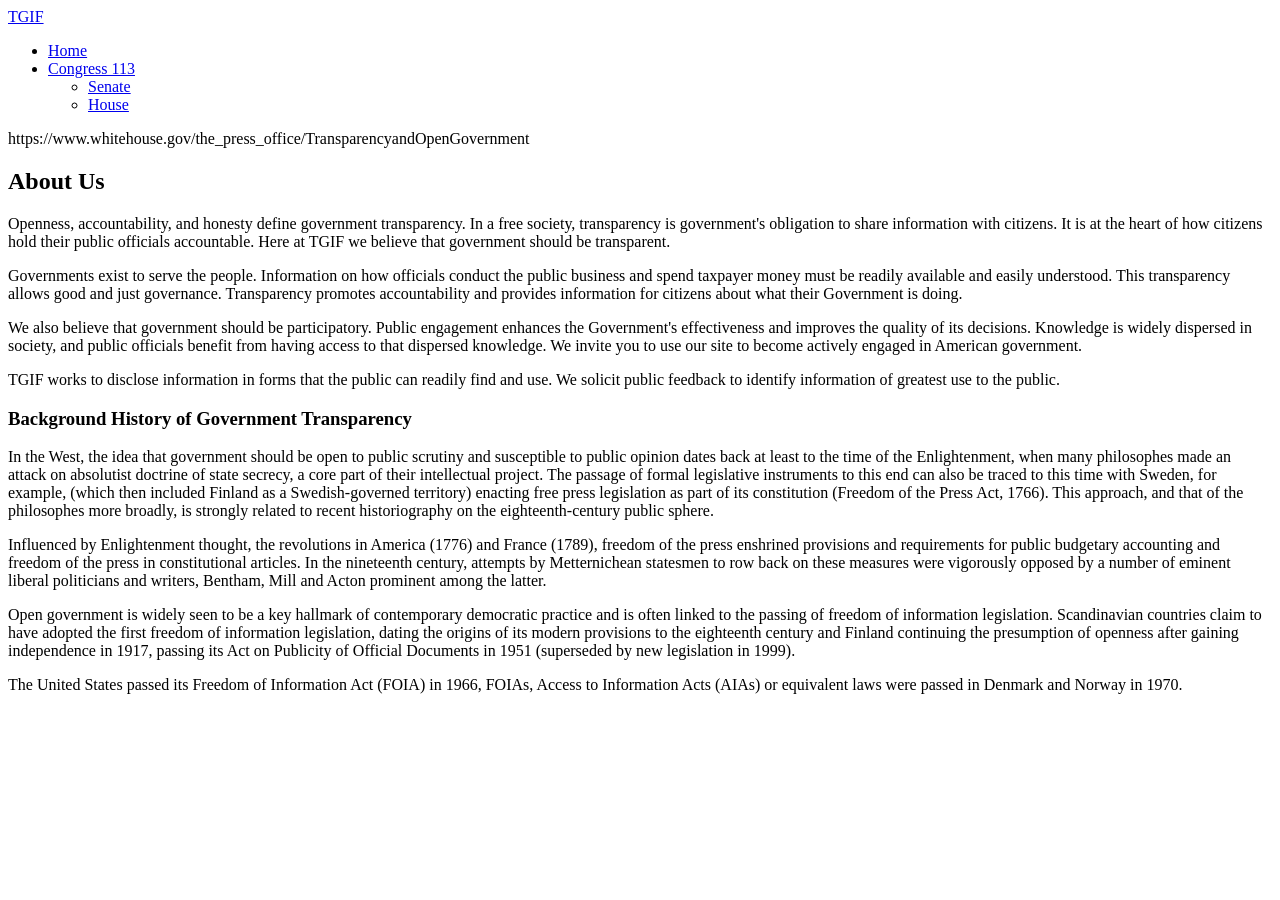
<file: consigna/home-starter-page.html>
<!DOCTYPE html>
<html lang="en">
    <head>

    </head>
    
    <body>
         <nav>
          <div>
            <div>
              <a href="#">TGIF</a>
            </div>
            <ul >
              <li><a href="#">Home</a></li>
              <li >
                <a href="#">Congress 113</a>
                <ul >
                  <li><a href="#">Senate</a></li>
                  <li><a href="#">House</a></li>
                </ul>
              </li>
            </ul>
          </div>
        </nav>        
  

        <header>            
            <div>
            	<p>https://www.whitehouse.gov/the_press_office/TransparencyandOpenGovernment</p>

            </div>
        </header>
        <!--Table container-->
        <div>
            <h2>About Us</h2>
            <p>Openness, accountability, and honesty define government transparency. In a free society, transparency is government's obligation to share information with citizens. It is at the heart of how citizens hold their public officials accountable. Here at TGIF we believe that government should be transparent.</p>  
            <p>Governments exist to serve the people. Information on how officials conduct the public business and spend taxpayer money must be readily available and easily understood. This transparency allows good and just governance.  Transparency promotes accountability and provides information for citizens about what their Government is doing.</p>  
            <p>We also believe that government should be participatory. Public engagement enhances the Government's effectiveness and improves the quality of its decisions. Knowledge is widely dispersed in society, and public officials benefit from having access to that dispersed knowledge. We invite you to use our site to become actively engaged in American government.</p>
            <p>TGIF works to disclose information in forms that the public can readily find and use. We solicit public feedback to identify information of greatest use to the public.</p>

            <h3>Background History of Government Transparency</h3>
            <p>In the West, the idea that government should be open to public scrutiny and susceptible to public opinion dates back at least to the time of the Enlightenment, when many philosophes made an attack on absolutist doctrine of state secrecy, a core part of their intellectual project. The passage of formal legislative instruments to this end can also be traced to this time with Sweden, for example, (which then included Finland as a Swedish-governed territory) enacting free press legislation as part of its constitution (Freedom of the Press Act, 1766). This approach, and that of the philosophes more broadly, is strongly related to recent historiography on the eighteenth-century public sphere.

      			<p>Influenced by Enlightenment thought, the revolutions in America (1776) and France (1789), freedom of the press enshrined provisions and requirements for public budgetary accounting and freedom of the press in constitutional articles. In the nineteenth century, attempts by Metternichean statesmen to row back on these measures were vigorously opposed by a number of eminent liberal politicians and writers, Bentham, Mill and Acton prominent among the latter.</p>

      			<p>Open government is widely seen to be a key hallmark of contemporary democratic practice and is often linked to the passing of freedom of information legislation. Scandinavian countries claim to have adopted the first freedom of information legislation, dating the origins of its modern provisions to the eighteenth century and Finland continuing the presumption of openness after gaining independence in 1917, passing its Act on Publicity of Official Documents in 1951 (superseded by new legislation in 1999).</p>

      			<p>The United States passed its Freedom of Information Act (FOIA) in 1966, FOIAs, Access to Information Acts (AIAs) or equivalent laws were passed in Denmark and Norway in 1970.</p>


    	</div>    
</body>
</html>
</file>
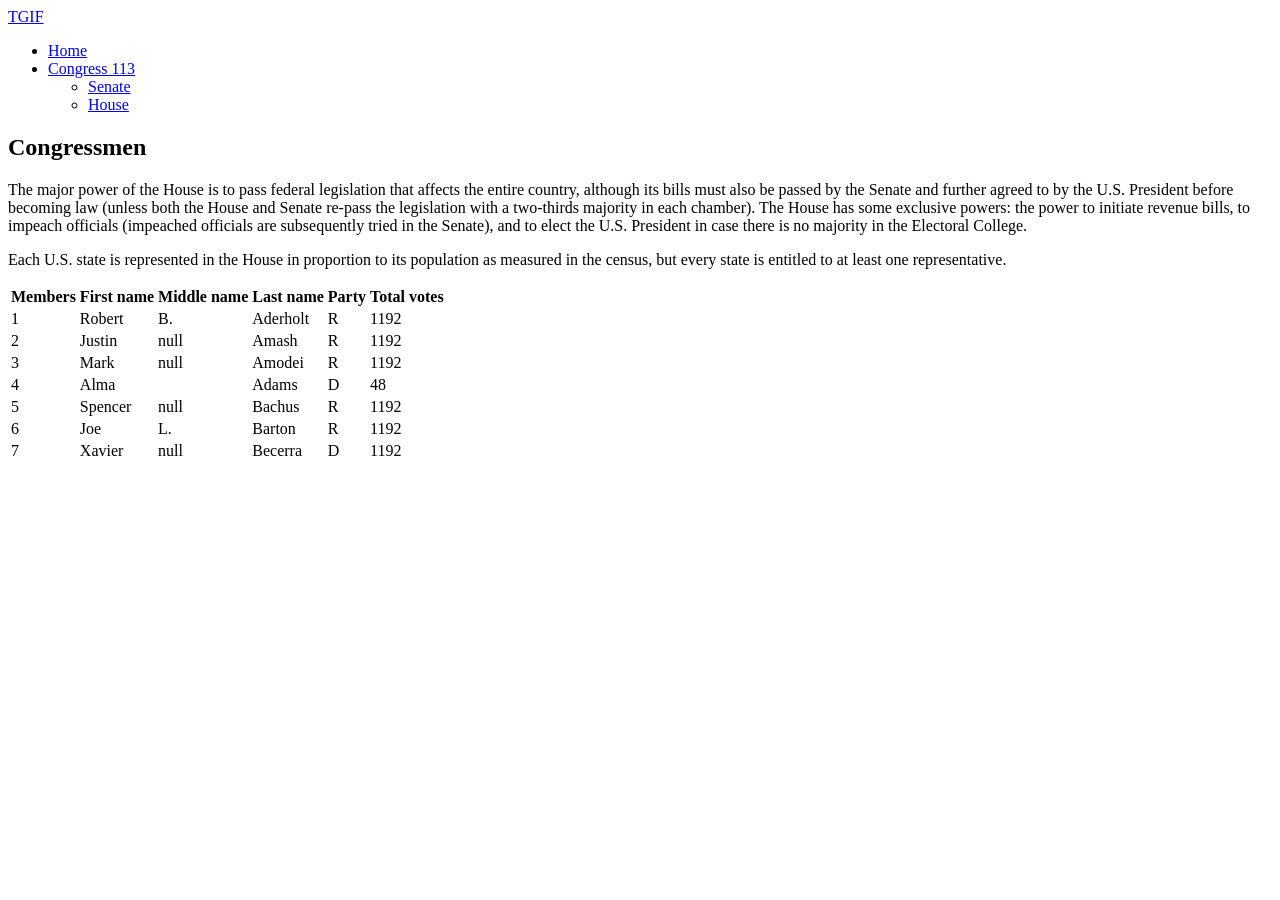
<file: consigna/house-starter-page.html>
<!DOCTYPE html>
<html lang="en">
    <head>

    </head>
    
    <body>
         <nav>
          <div>
            <div>
              <a href="#">TGIF</a>
            </div>
            <ul >
              <li><a href="#">Home</a></li>
              <li >
                <a href="#">Congress 113</a>
                <ul >
                  <li><a href="#">Senate</a></li>
                  <li><a href="#">House</a></li>
                </ul>
              </li>
            </ul>
          </div>
        </nav>        
            <!--Table container-->
        <div>     
            <h2>Congressmen</h2>
            <p>The major power of the House is to pass federal legislation that affects the entire country, although its bills must also be passed by the Senate and further agreed to by the U.S. President before becoming law (unless both the House and Senate re-pass the legislation with a two-thirds majority in each chamber). The House has some exclusive powers: the power to initiate revenue bills, to impeach officials (impeached officials are subsequently tried in the Senate), and to elect the U.S. President in case there is no majority in the Electoral College.</p>
            <p>Each U.S. state is represented in the House in proportion to its population as measured in the census, but every state is entitled to at least one representative. </p>
       	    <table>
                <thead>
                    <tr>
                        <th>Members</th>
                        <th>First name</th>
                        <th>Middle name</th>
                        <th>Last name</th>
                        <th>Party</th>
                        <th>Total votes</th>
                    </tr>
                </thead>
                <tbody>
                    <tr>
                        <td>1</td>
                        <td>Robert</td>
                        <td>B.</td>
                        <td>Aderholt</td>
                        <td>R</td>
                        <td>1192</td>
                    </tr>
                    <tr>
                        <td>2</td>
                        <td>Justin</td>
                        <td>null</td>
                        <td>Amash</td>
                        <td>R</td>
                        <td>1192</td>
                    </tr>
                    <tr>
                        <td>3</td>
                        <td>Mark</td>
                        <td>null</td>
                        <td>Amodei</td>
                        <td>R</td>
                        <td>1192</td>
                    </tr>
                    <tr>
                        <td>4</td>
                        <td>Alma</td>
                        <td></td>
                        <td>Adams</td>
                        <td>D</td>
                        <td>48</td>
                    </tr>
                    <tr>
                        <td>5</td>
                        <td>Spencer</td>
                        <td>null</td>
                        <td>Bachus</td>
                        <td>R</td>
                        <td>1192</td>
                    </tr>
                    <tr>
                        <td>6</td>
                        <td>Joe</td>
                        <td>L.</td>
                        <td>Barton</td>
                        <td>R</td>
                        <td>1192</td>
                    </tr>
                    <tr>
                        <td>7</td>
                        <td>Xavier</td>
                        <td>null</td>
                        <td>Becerra</td>
                        <td>D</td>
                        <td>1192</td>
                    </tr>
                </tbody>
            </table>
	    </div>
    </body>
</html>
</file>
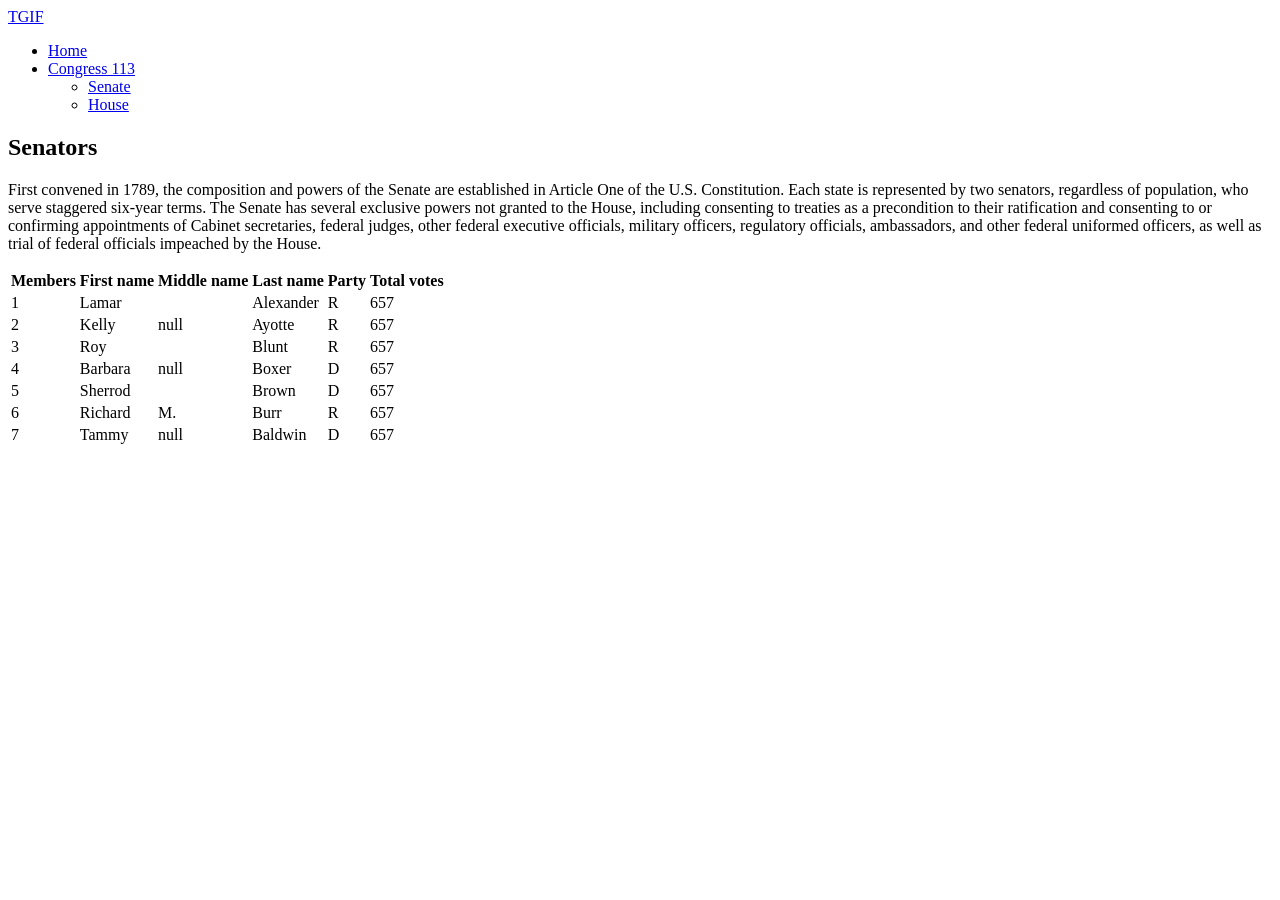
<file: consigna/senate-starter-page.html>
<!DOCTYPE html>
<html lang="en">
    <head>

    </head>
    
    <body>
         <nav>
          <div>
            <div>
              <a href="#">TGIF</a>
            </div>
            <ul >
              <li><a href="#">Home</a></li>
              <li >
                <a href="#">Congress 113</a>
                <ul >
                  <li><a href="#">Senate</a></li>
                  <li><a href="#">House</a></li>
                </ul>
              </li>
            </ul>
          </div>
        </nav>        
  

        <header>            
            <div>
            </div>
        </header>
        <!--Table container-->
        <div>
            <h2>Senators</h2>
            <p>First convened in 1789, the composition and powers of the Senate are established in Article One of the U.S. Constitution. Each state is represented by two senators, regardless of population, who serve staggered six-year terms. The Senate has several exclusive powers not granted to the House, including consenting to treaties as a precondition to their ratification and consenting to or confirming appointments of Cabinet secretaries, federal judges, other federal executive officials, military officers, regulatory officials, ambassadors, and other federal uniformed officers, as well as trial of federal officials impeached by the House.</p>
    	    <table>
                <thead>
                    <tr>
                        <th>Members</th>
                        <th>First name</th>
                        <th>Middle name</th>
                        <th>Last name</th>
                        <th>Party</th>
                        <th>Total votes</th>
                    </tr>
                </thead>
                <tbody>
                    <tr>
                        <td>1</td>
                        <td>Lamar</td>
                        <td></td>
                        <td>Alexander</td>
                        <td>R</td>
                        <td>657</td>
                    </tr>
                    <tr>
                        <td>2</td>
                        <td>Kelly</td>
                        <td>null</td>
                        <td>Ayotte</td>
                        <td>R</td>
                        <td>657</td>
                    </tr>
                    <tr>
                        <td>3</td>
                        <td>Roy</td>
                        <td></td>
                        <td>Blunt</td>
                        <td>R</td>
                        <td>657</td>
                    </tr>
                    <tr>
                        <td>4</td>
                        <td>Barbara</td>
                        <td>null</td>
                        <td>Boxer</td>
                        <td>D</td>
                        <td>657</td>
                    </tr>
                    <tr>
                        <td>5</td>
                        <td>Sherrod</td>
                        <td></td>
                        <td>Brown</td>
                        <td>D</td>
                        <td>657</td>
                    </tr>
                    <tr>
                        <td>6</td>
                        <td>Richard</td>
                        <td>M.</td>
                        <td>Burr</td>
                        <td>R</td>
                        <td>657</td>
                    </tr>
                    <tr>
                        <td>7</td>
                        <td>Tammy</td>
                        <td>null</td>
                        <td>Baldwin</td>
                        <td>D</td>
                        <td>657</td>
                    </tr>
                </tbody>
            </table>
    	</div>    
</body>
</html>
</file>
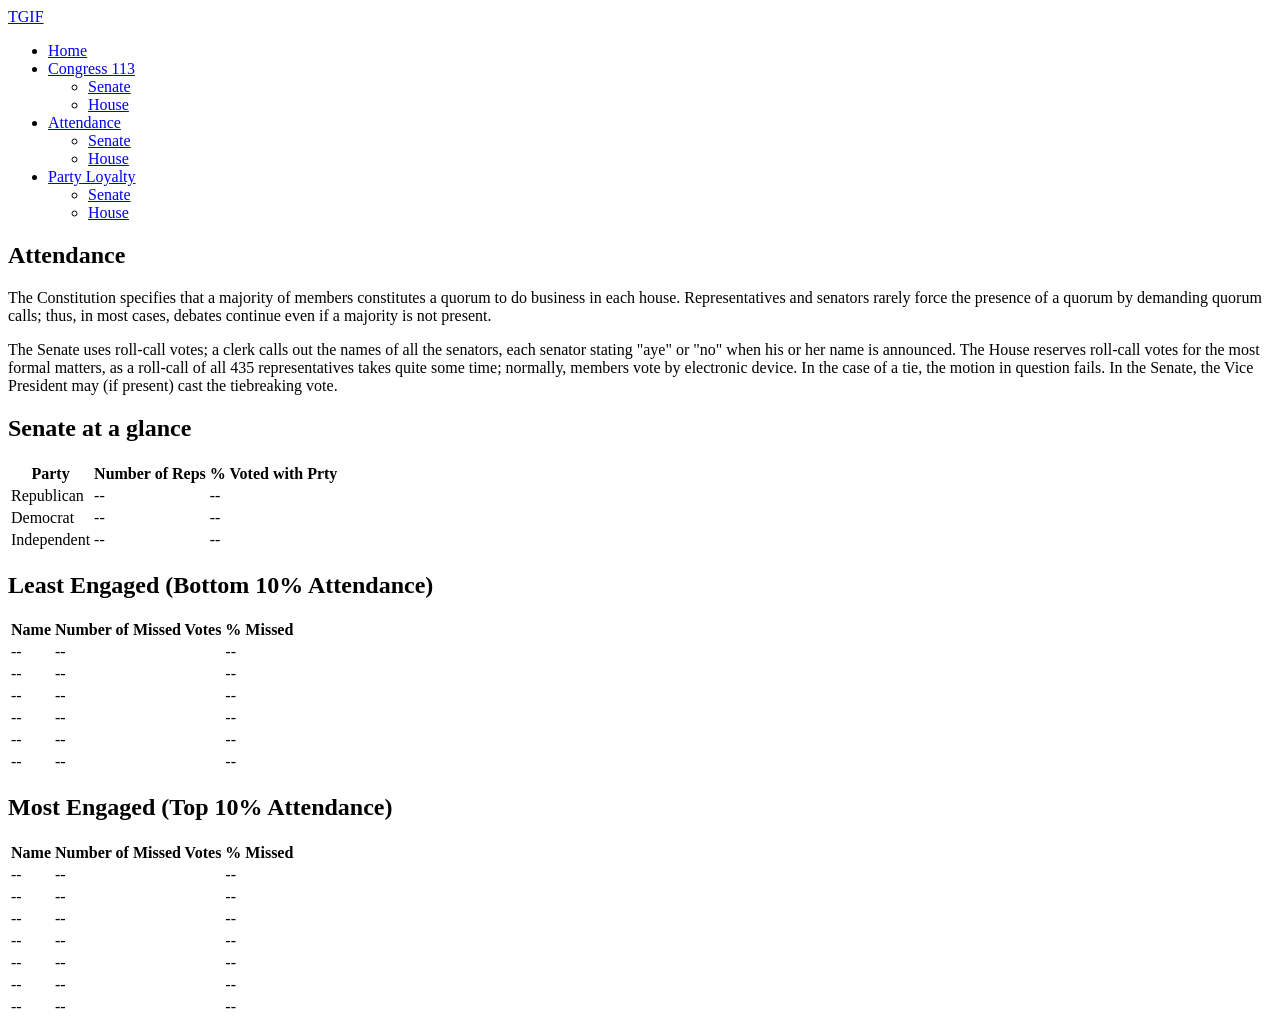
<file: consigna/senate_house-attendance-starter-page.html>
<!DOCTYPE html>
<html lang="en">
    <head>

    </head>
    
    <body>
         <nav>
          <div>
            <div>
              <a href="#">TGIF</a>
            </div>
            <ul >
              <li><a href="#">Home</a></li>
              <li >
                <a href="#">Congress 113</a>
                <ul >
                  <li><a href="#">Senate</a></li>
                  <li><a href="#">House</a></li>
                </ul>
              </li>  
              <li>
                <a href="#">Attendance</a></li>
                <ul>
                    <li><a href="#">Senate</a></li>
                    <li><a href="#">House</a></li>
                </ul>
              </li>  
              <li>
                <a href="#">Party Loyalty</a>
                <ul>
                    <li><a href="#">Senate</a></li>
                    <li><a href="#">House</a></li>
                </ul>
              </li>
            </ul>
          </div>
        </nav>        
  

        <header>            
            <div>
            </div>
        </header>
        <!--Table container-->
        <div>
            <h2>Attendance</h2>
            <p>The Constitution specifies that a majority of members constitutes a quorum to do business in each house. Representatives and senators rarely force the presence of a quorum by demanding quorum calls; thus, in most cases, debates continue even if a majority is not present.</p>

            <p>The Senate uses roll-call votes; a clerk calls out the names of all the senators, each senator stating "aye" or "no" when his or her name is announced. The House reserves roll-call votes for the most formal matters, as a roll-call of all 435 representatives takes quite some time; normally, members vote by electronic device. In the case of a tie, the motion in question fails. In the Senate, the Vice President may (if present) cast the tiebreaking vote.</p>
    	    
            <h2>Senate at a glance</h2>
            <table>
                <thead>
                    <tr>
                        <th>Party</th>
                        <th>Number of Reps</th>
                        <th>% Voted with Prty</th>
                    </tr>
                </thead>
                <tbody>
                    <tr>
                        <td>Republican</td>
                        <td>--</td>
                        <td>--</td>
                    </tr>
                    <tr>
                        <td>Democrat</td>
                        <td>--</td>
                        <td>--</td>
                    </tr>
                    <tr>
                        <td>Independent</td>
                        <td>--</td>
                        <td>--</td>
                    </tr>
                </tbody>
            </table>

            <h2>Least Engaged (Bottom 10% Attendance)</h2>
            <table>
                <thead>
                    <tr>
                        <th>Name</th>
                        <th>Number of Missed Votes</th>
                        <th>% Missed</th>
                    </tr>
                </thead>
                <tbody>
                    <tr>
                        <td>--</td>
                        <td>--</td>
                        <td>--</td>
                    </tr>
                    <tr>
                        <td>--</td>
                        <td>--</td>
                        <td>--</td>
                    </tr>
                    <tr>
                        <td>--</td>
                        <td>--</td>
                        <td>--</td>
                    </tr>
                    <tr>
                        <td>--</td>
                        <td>--</td>
                        <td>--</td>
                    </tr>
                    <tr>
                        <td>--</td>
                        <td>--</td>
                        <td>--</td>
                    </tr>
                    <tr>
                        <td>--</td>
                        <td>--</td>
                        <td>--</td>
                    </tr>
                </tbody>
            </table>

            <h2>Most Engaged (Top 10% Attendance)</h2>
            <table>
                <thead>
                    <tr>
                        <th>Name</th>
                        <th>Number of Missed Votes</th>
                        <th>% Missed</th>
                    </tr>
                </thead>
                <tbody>
                    <tr>
                        <td>--</td>
                        <td>--</td>
                        <td>--</td>
                    </tr>
                    <tr>
                        <td>--</td>
                        <td>--</td>
                        <td>--</td>
                    </tr>
                    <tr>
                        <td>--</td>
                        <td>--</td>
                        <td>--</td>
                    </tr>
                    <tr>
                        <td>--</td>
                        <td>--</td>
                        <td>--</td>
                    </tr>
                    <tr>
                        <td>--</td>
                        <td>--</td>
                        <td>--</td>
                    </tr>
                    <tr>
                        <td>--</td>
                        <td>--</td>
                        <td>--</td>
                    </tr>
                    <tr>
                        <td>--</td>
                        <td>--</td>
                        <td>--</td>
                    </tr>
                </tbody>
            </table>

    	</div>    
</body>
</html>
</file>
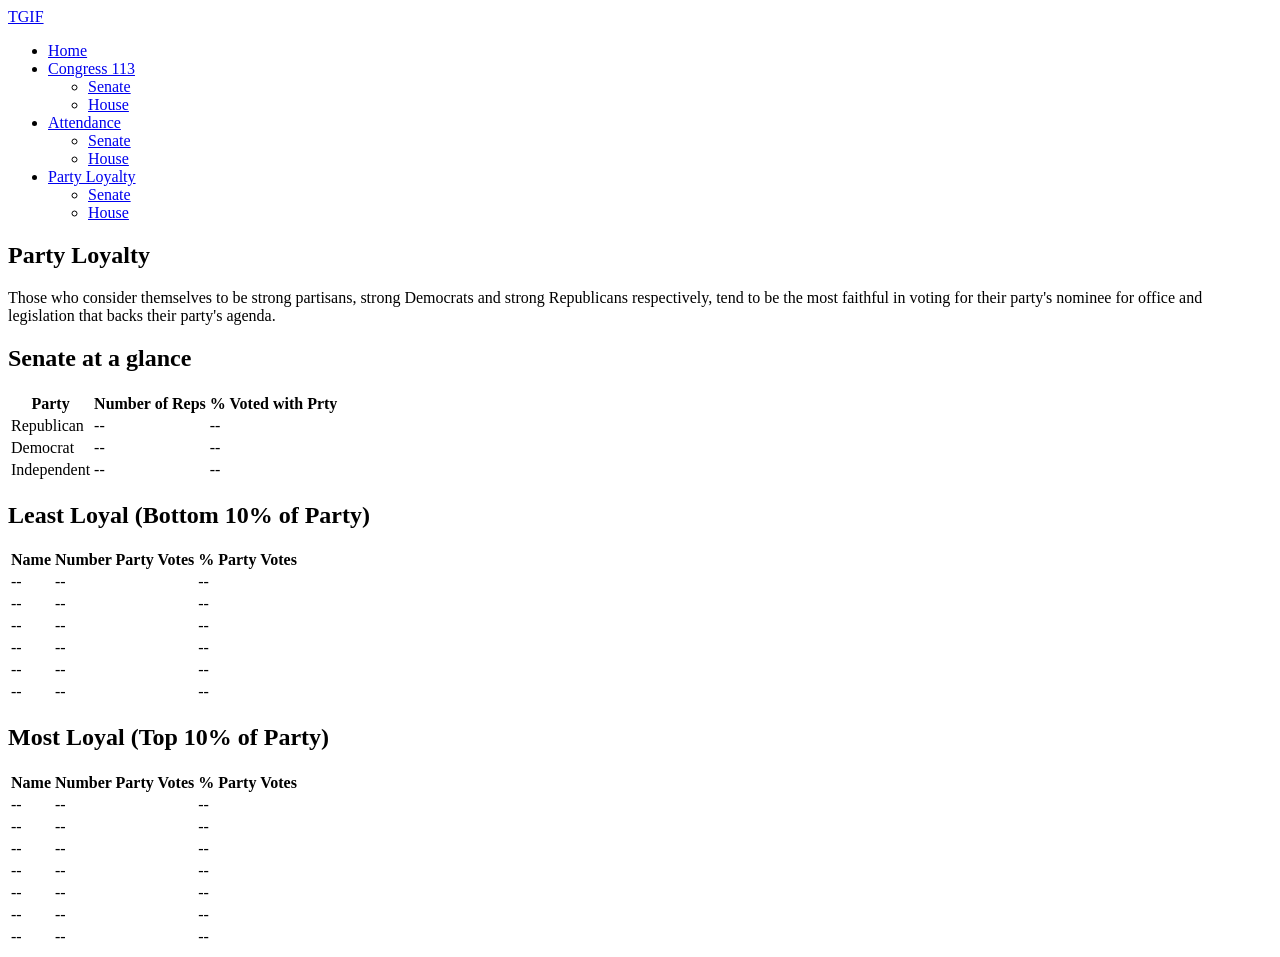
<file: consigna/senate_house-party-loyalty-starter-page.html>
<!DOCTYPE html>
<html lang="en">
    <head>

    </head>
    
    <body>
         <nav>
          <div>
            <div>
              <a href="#">TGIF</a>
            </div>
            <ul >
              <li><a href="#">Home</a></li>
              <li >
                <a href="#">Congress 113</a>
                <ul >
                  <li><a href="#">Senate</a></li>
                  <li><a href="#">House</a></li>
                </ul>
              </li>  
              <li>
                <a href="#">Attendance</a></li>
                <ul>
                    <li><a href="#">Senate</a></li>
                    <li><a href="#">House</a></li>
                </ul>
              </li>  
              <li>
                <a href="#">Party Loyalty</a>
                <ul>
                    <li><a href="#">Senate</a></li>
                    <li><a href="#">House</a></li>
                </ul>
              </li>
            </ul>
          </div>
        </nav>        
  

        <header>            
            <div>
            </div>
        </header>
        <!--Table container-->
        <div>
            <h2>Party Loyalty</h2>
            <p>Those who consider themselves to be strong partisans, strong Democrats and strong Republicans respectively, tend to be the most faithful in voting for their party's nominee for office and legislation that backs their party's agenda. </p>
    	    
            <h2>Senate at a glance</h2>
            <table>
                <thead>
                    <tr>
                        <th>Party</th>
                        <th>Number of Reps</th>
                        <th>% Voted with Prty</th>
                    </tr>
                </thead>
                <tbody>
                    <tr>
                        <td>Republican</td>
                        <td>--</td>
                        <td>--</td>
                    </tr>
                    <tr>
                        <td>Democrat</td>
                        <td>--</td>
                        <td>--</td>
                    </tr>
                    <tr>
                        <td>Independent</td>
                        <td>--</td>
                        <td>--</td>
                    </tr>
                </tbody>
            </table>

            <h2>Least Loyal (Bottom 10% of Party)</h2>
            <table>
                <thead>
                    <tr>
                        <th>Name</th>
                        <th>Number Party Votes</th>
                        <th>% Party Votes</th>
                    </tr>
                </thead>
                <tbody>
                    <tr>
                        <td>--</td>
                        <td>--</td>
                        <td>--</td>
                    </tr>
                    <tr>
                        <td>--</td>
                        <td>--</td>
                        <td>--</td>
                    </tr>
                    <tr>
                        <td>--</td>
                        <td>--</td>
                        <td>--</td>
                    </tr>
                    <tr>
                        <td>--</td>
                        <td>--</td>
                        <td>--</td>
                    </tr>
                    <tr>
                        <td>--</td>
                        <td>--</td>
                        <td>--</td>
                    </tr>
                    <tr>
                        <td>--</td>
                        <td>--</td>
                        <td>--</td>
                    </tr>
                </tbody>
            </table>

            <h2>Most Loyal (Top 10% of Party)</h2>
            <table>
                <thead>
                    <tr>
                        <th>Name</th>
                        <th>Number Party Votes</th>
                        <th>% Party Votes</th>
                    </tr>
                </thead>
                <tbody>
                    <tr>
                        <td>--</td>
                        <td>--</td>
                        <td>--</td>
                    </tr>
                    <tr>
                        <td>--</td>
                        <td>--</td>
                        <td>--</td>
                    </tr>
                    <tr>
                        <td>--</td>
                        <td>--</td>
                        <td>--</td>
                    </tr>
                    <tr>
                        <td>--</td>
                        <td>--</td>
                        <td>--</td>
                    </tr>
                    <tr>
                        <td>--</td>
                        <td>--</td>
                        <td>--</td>
                    </tr>
                    <tr>
                        <td>--</td>
                        <td>--</td>
                        <td>--</td>
                    </tr>
                    <tr>
                        <td>--</td>
                        <td>--</td>
                        <td>--</td>
                    </tr>
                </tbody>
            </table>

    	</div>    
</body>
</html>
</file>
